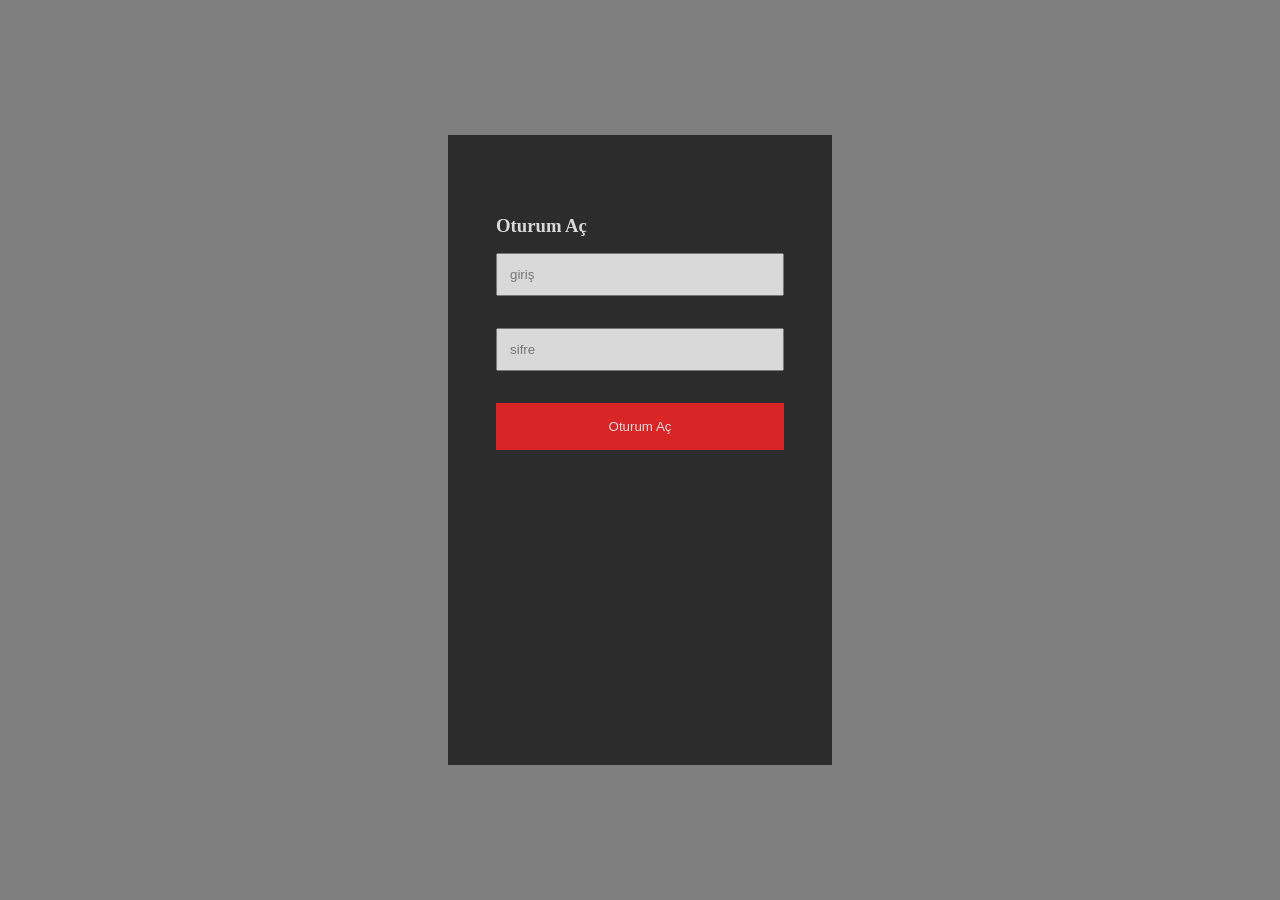
<file: login.html>
<!DOCTYPE html>
<html lang="en">
<head>
    <meta charset="UTF-8">
    <meta name="viewport" content="width=device-width, initial-scale=1.0">
    <title>Document</title>

    <style>

        * {
            margin: 0;
            bottom: 0;
            box-sizing: border-box;
        }
        html, body {
            height: 100%;
        }

        .hero {

            height: 100%;
            background-image: linear-gradient(rgba(0, 0, 0, 0.5), rgba(0, 0, 0, 0.5)), url("https://raw.githubusercontent.com/thatanjan/netflix-clone-yt/youtube/media/banner.jpg");
            display: flex;
        }

        .loginContainer {

            height: 70%;
            width: 30%;
            margin: auto;
            background: #0a0909;
            padding: 2rem;
            opacity: 0.7;
            text-align: center;
        }

        .loginContainer input {

            width: 90%;
            margin-bottom: 2rem;
            padding: 12px;
        }

        .text { 
            text-align: start;
            color: white;
            margin-top: 3rem;
            margin-bottom: 1rem;
            margin-left: 1rem;
        }

        .loginContainer button{

            background-color: red;
            padding: 1rem;
            color: white;
            border: 0;
            cursor: pointer;
            opacity: 1;
            width: 90%;
        }
    </style>
</head>
<body>
    

    <div class="hero">


        <div class="loginContainer">

        
        <div class="text">
            <h3>Oturum Aç</h3>
        </div>
       

        <form action="">

            <div>
                <input type="text" placeholder="giriş">
            </div>

            <div>
                <input type="text" placeholder="sifre">
            </div>
       
            <div class="login">
                <button>Oturum Aç</button>
            </div>
        </div>

        </form>

    </div>
</body>
</html>
</file>
